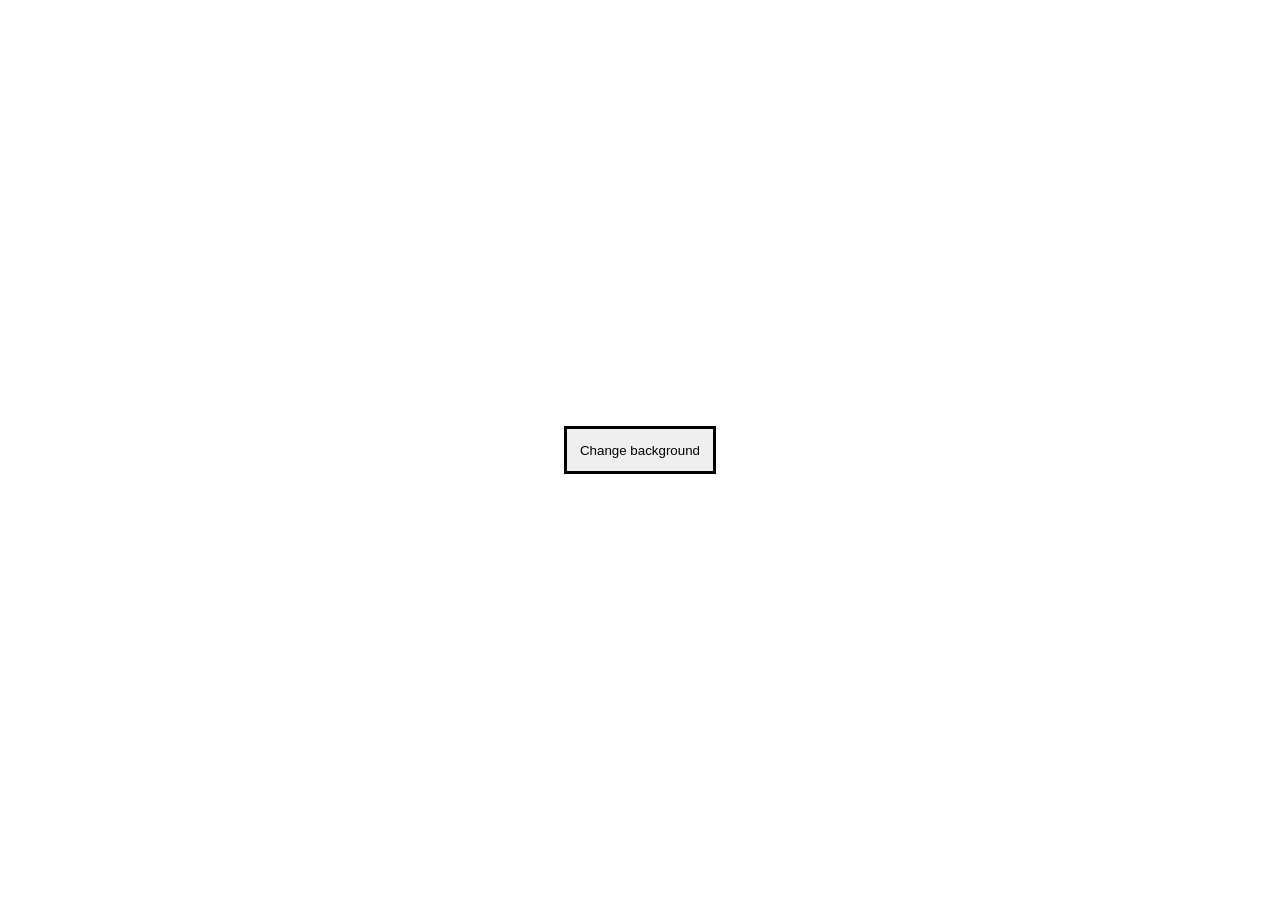
<file: color.html>
<html>
<head>
<title>Background Change</title>
<style>
.container{
width:100%;
height:100%;
text-align:center;
display:grid;
}
#btn{
margin:auto;
padding:1em;
border:3px solid black;
outline:none;
}
</style>
</head>
<body>
<div class="container">
<input id="btn" type="button" value="Change background">
</div>

<script>
document.getElementById("btn").addEventListener("click",colorchange);
function colorchange()
{
(Math.random()*10000000);
var color='#'+ Math.floor(Math.random()*10000000).toString(16);

document.body.style.background=color;
}
</script>
</body>
</html>
</file>
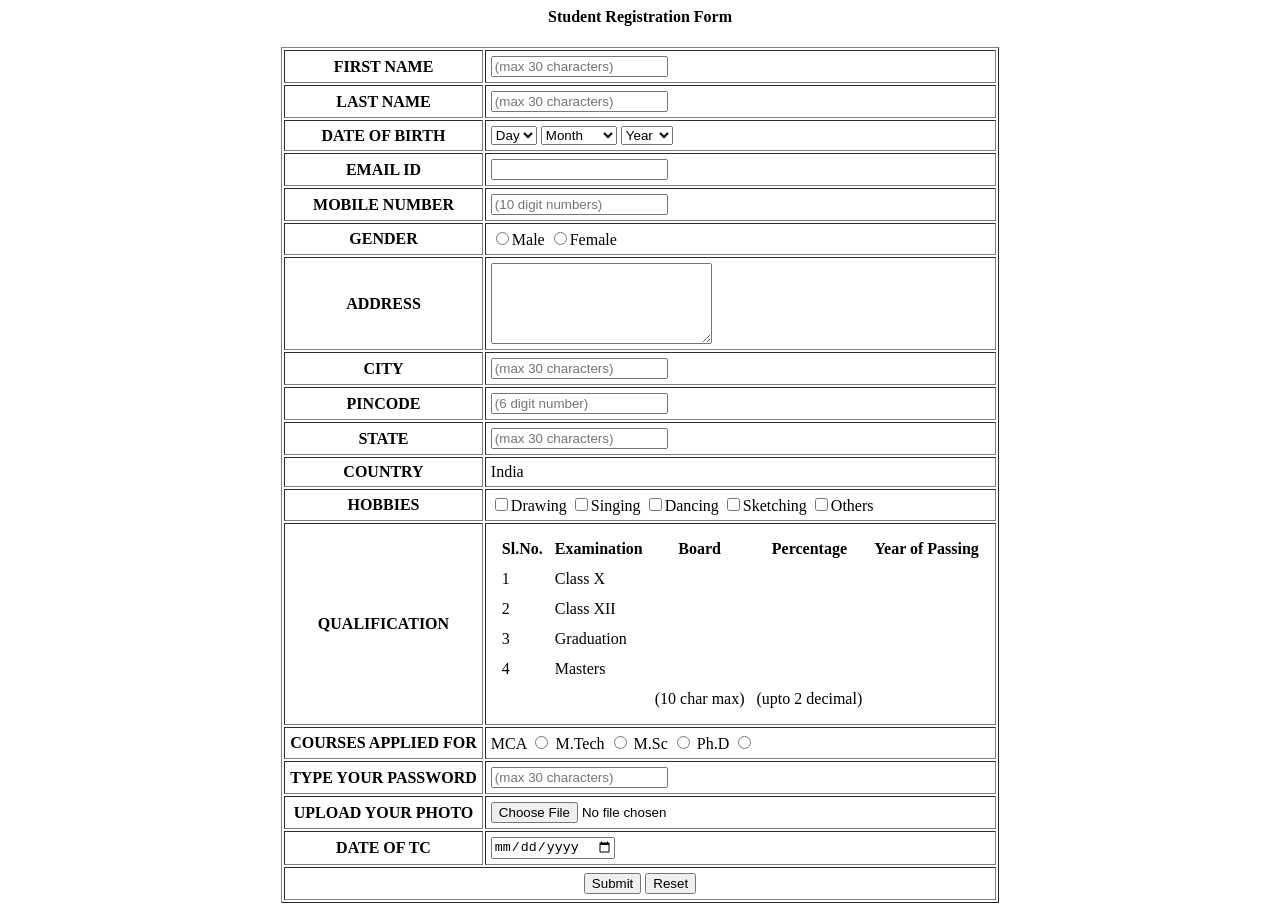
<file: form.html>
<html>
<head>
<title></title>
<body>
<h4 align="center">Student Registration Form</h4>
<table border="1" align="center" cellpadding="5px">
<tr>
<th>FIRST NAME</th>
<td><input type="text" id="fname" placeholder="(max 30 characters)" maxlength="30"></td>
</tr>
<tr>
<th>LAST NAME</th>
<td><input type="text" id="lname" placeholder="(max 30 characters)" maxlength="30"></td>
</tr>
<tr>
<th>DATE OF BIRTH</th>
<td>
   <select>
       <option>Day</option>
       <option>1</option>
       <option>2</option>
       <option>3</option>
       <option>4</option>
       <option>5</option>
    </select>
   <select>
       <option>Month</option>
       <option>January</option>
       <option>February</option>
       <option>March</option>
       <option>April</option>
       <option>May</option>
    </select>
   <select>
       <option>Year</option>
       <option>2000</option>
       <option>2001</option>
       <option>2002</option>
       <option>2003</option>
       <option>2004</option>
    </select>
</td>
<tr>
<th>EMAIL ID</th>
<td><input type="email"></td>
</tr>
<tr>
<th>MOBILE NUMBER</th>
<td><input type="number" placeholder="(10 digit numbers)"></td>
</tr>
<tr>
<th>GENDER</th>
<td>
<input type="radio" name="gender" value="Male">Male
<input type="radio" name="gender" value="Female">Female
</td>
</tr>
<tr>
<th>ADDRESS</th>
<td>
<textarea rows="5" cols="25"></textarea>
</td>
</tr>
<tr>
<th>CITY</th>
<td><input type="text" placeholder="(max 30 characters)" maxlength="30"></td>
</tr>
<tr>
<th>PINCODE</th>
<td><input type="number" placeholder="(6 digit number)"></td>
</tr>
<tr>
<th>STATE</th>
<td><input type="text" placeholder="(max 30 characters)" maxlength="30"></td>
</tr>
<tr>
<th>COUNTRY</th>
<td>India</td>
</tr>
<tr>
<th>HOBBIES</th>
<td>
<input type="checkbox">Drawing
<input type="checkbox">Singing
<input type="checkbox">Dancing
<input type="checkbox">Sketching
<input type="checkbox">Others
</td>
</tr>
<tr>
<th>QUALIFICATION</th>
<td>
<table cellspacing="10">
<tr>
<th>Sl.No.</th>
<th>Examination</th>
<th>Board</th>
<th>Percentage</th>
<th>Year of Passing</th>
<tr>
<td>1</td>
<td>Class X</td>
</tr>
<tr>
<td>2</td>
<td>Class XII</td>
</tr>
<tr>
<td>3</td>
<td>Graduation</td>
</tr>
<tr>
<td>4</td>
<td>Masters</td>
</tr>
<tr>
<td></td>
<td></td>
<td>(10 char max)</td>
<td>(upto 2 decimal)</td>
<td>
</tr>
</table>
<tr>
<th>COURSES APPLIED FOR</th>
<td>
<label>MCA</label>
<input type="radio">
<label>M.Tech</label>
<input type="radio">
<label>M.Sc</label>
<input type="radio">
<label>Ph.D</label>
<input type="radio">
</td>
<tr>
<th>TYPE YOUR PASSWORD</th>
<td><input type="password" placeholder="(max 30 characters)" maxlength="30">
</tr>
<tr>
<th>UPLOAD YOUR PHOTO</th>
<td><input type="file">
</tr>
<tr>
<th>DATE OF TC</th>
<td><input type="date">
</tr>
<tr>
<td colspan="2" align="center">
<button>Submit</button>
<button>Reset</button>
</td>
</tr>
</table>
</body>
</html>
</file>
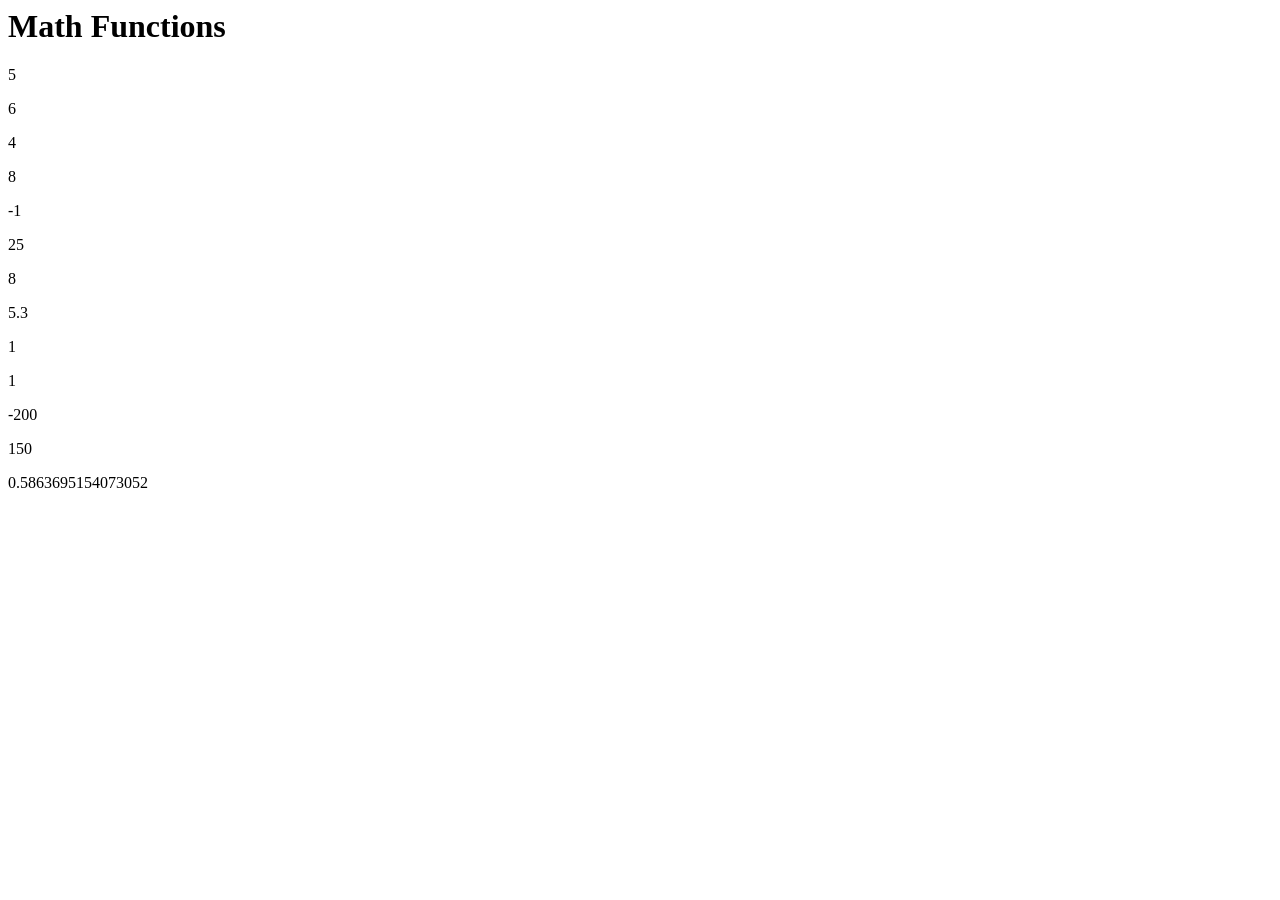
<file: Math Functions.html>
<html>
<head>
<title>Math Functions</title>
</head>
<body>
<h1>Math Functions</h1>
<p id="demo_1">
<p id="demo_2">
<p id="demo_3">
<p id="demo_4">
<p id="demo_5">
<p id="demo_6">
<p id="demo_7">
<p id="demo_8">
<p id="demo_9">
<p id="demo_10">
<p id="demo_11">
<p id="demo_12">
<p id="demo_13">
<script>
document.getElementById("demo_1").innerHTML=Math.round(5.2);
document.getElementById("demo_2").innerHTML=Math.ceil(5.2);
document.getElementById("demo_3").innerHTML=Math.floor(4.2);
document.getElementById("demo_4").innerHTML=Math.trunc(8.2);
document.getElementById("demo_5").innerHTML=Math.sign(-5);
document.getElementById("demo_6").innerHTML=Math.pow(5,2);
document.getElementById("demo_7").innerHTML=Math.sqrt(64);
document.getElementById("demo_8").innerHTML=Math.abs(-5.3);
document.getElementById("demo_9").innerHTML=Math.sin((90 * Math.PI / 180));
document.getElementById("demo_10").innerHTML=Math.cos(0 * Math.PI / 180);
document.getElementById("demo_11").innerHTML=Math.min(0, 150, 30, 20, -8, -200);
document.getElementById("demo_12").innerHTML=Math.max(0, 150, 30, 20, -8, -200);
document.getElementById("demo_13").innerHTML=Math.random();
</script>
</body>
</html>
</file>
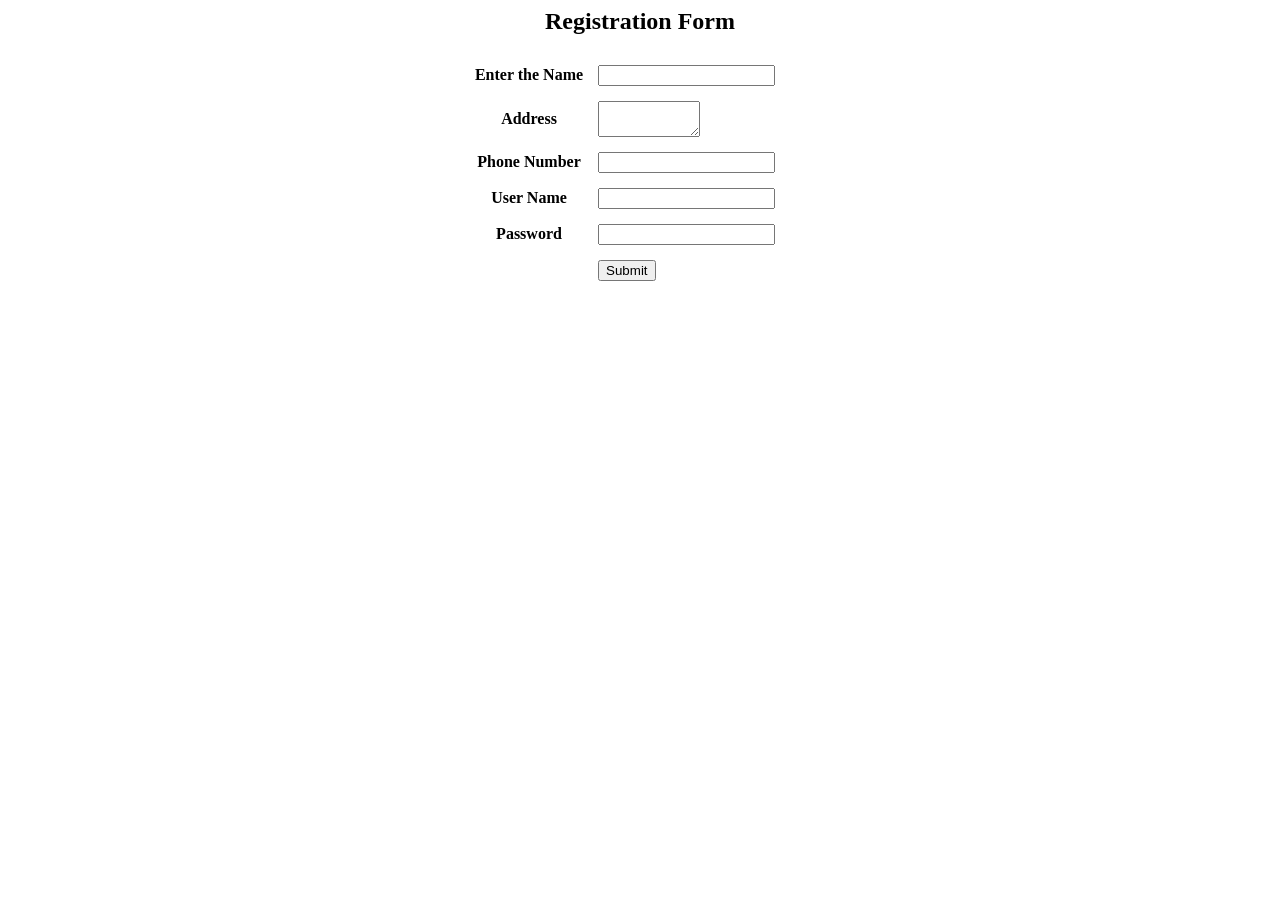
<file: newlogin.html>
<html>
<head>
<title></title>
</head>
<body align="center">
<h2>Registration Form</h2>
<form action="">
<table align="center" cellspacing="5" cellpadding="5">
<tr>
<th>Enter the Name</th>
<th><input type="text" name="n=fname"></th>
</tr>
<tr>
<th>Address</th>
<td><textarea rows="2" cols="10" name="address"></textarea></td>
</tr>
<tr>
<th>Phone Number</th>
<th><input type="number" name="number"></th>
</tr>
<tr>
<th>User Name</th>
<th><input type="text" name="uname"></th>
</tr>
<tr>
<th>Password</th>
<th><input type="password" name="pwd"></th>
</tr>
<tr>
<td align="center">
<td><input type="submit" colspan="2"></td>
<td></td>
<td></td>
</td>
</tr>
</table>
</form>
</body>
</html>
</file>
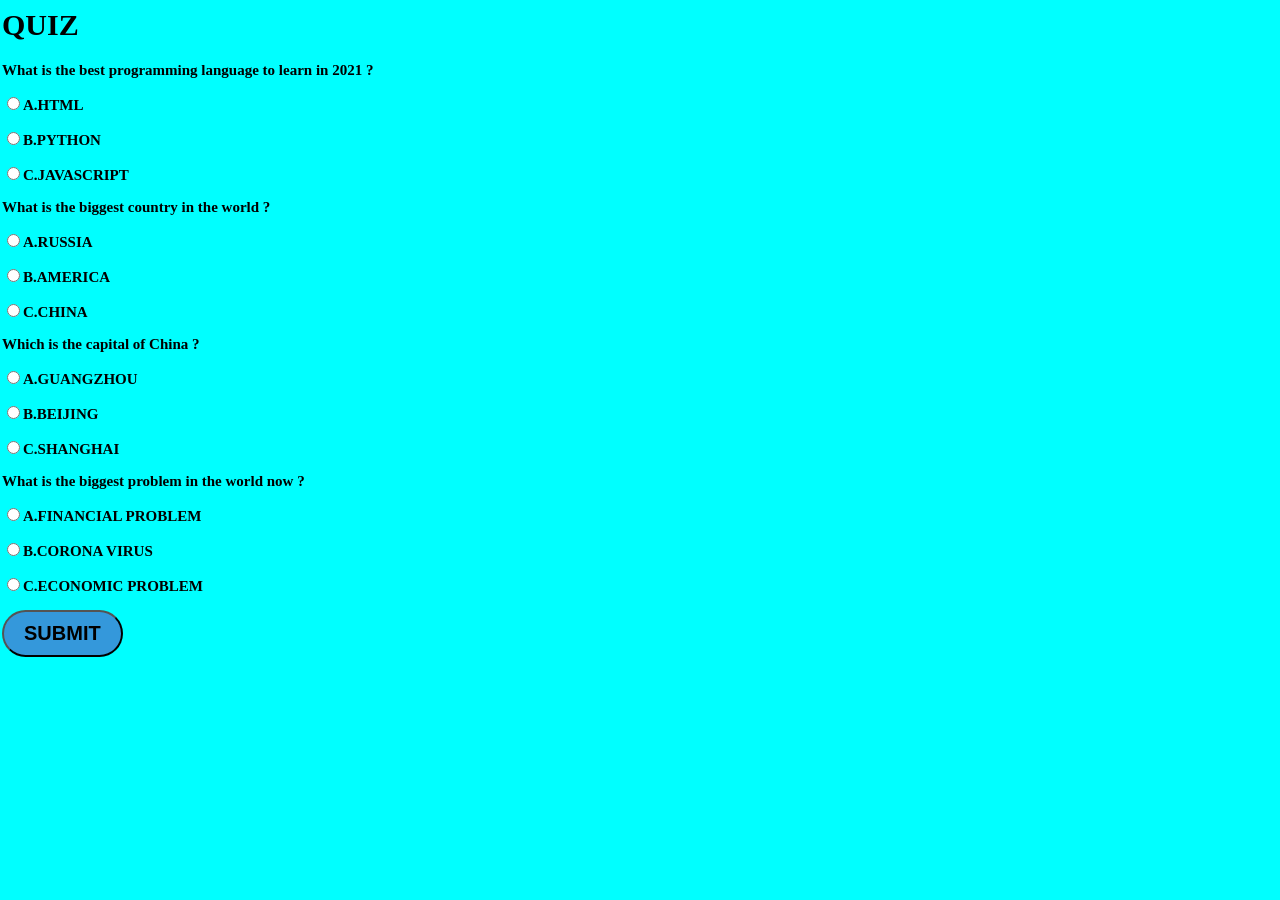
<file: quiz.html>
<html>
<head>
<script type="text/javascript">
var c = 0;
var score = 0;
function funct()
{
if(document.getElementById("javascript").checked)
{
score++;
}
if(document.getElementById("russia").checked)
{
score++;
}
if(document.getElementById("beijing").checked)
{
score++;
}
if(document.getElementById("corona virus").checked)
{
score++;
}
document.write("Your score is ");
document.write(score);
}
</script>
<link rel="stylesheet" href="quiz.css">
</head>
<body>
<form name="quiz">
<h1>QUIZ</h1>
<div>
<p>What is the best programming language to learn in 2021 ? </p>
<p><input type="radio" id="html" name="question1" value="A.HTML">A.HTML</p>
<p><input type="radio" id="python" name="question1" value="B.HTML">B.PYTHON</p>
<p><input type="radio" id="javascript" name="question1" value="C.HTML">C.JAVASCRIPT</p>
</div>
<div>
<p>What is the biggest country in the world ? </p>
<p><input type="radio" id="russia" name="question2" value="A.country">A.RUSSIA</p>
<p><input type="radio" id="america" name="question2" value="B.country">B.AMERICA</p>
<p><input type="radio" id="china" name="question2" value="C.country">C.CHINA</p>
</div>
<div>
<p>Which is the capital of China ? </p>
<p><input type="radio" id="guangzhou" name="question3" value="A.capital">A.GUANGZHOU</p>
<p><input type="radio" id="beijing" name="question3" value="B.capital">B.BEIJING</p>
<p><input type="radio" id="shanghai" name="question3" value="C.capital">C.SHANGHAI</p>
</div>
<div>
<p>What is the biggest problem in the world now ? </p>
<p><input type="radio" id="financial problem" name="question4" value="A.problem">A.FINANCIAL PROBLEM</p>
<p><input type="radio" id="corona virus" name="question4" value="B.problem">B.CORONA VIRUS</p>
<p><input type="radio" id="economic problem" name="question4" value="C.problem">C.ECONOMIC PROBLEM</p>
</div>
<button id="btn" onclick="funct()">SUBMIT</button>
</form
</body>
</html>
</file>
<file: quiz.css>
body{
background-color:cyan;
color:black;
font-size:15px;
font-weight:bold;
margin-left:2px;
}

#btn{
  background: #3498db;
  border-radius: 28px;
  font-family: Arial;
  color: black;
  font-weight:bold;
  font-size: 20px;
  padding: 10px 20px 10px 20px;
  text-decoration: none;
}

#btn:hover {
  background: #3cb0fd;
  text-decoration: none;
}
</file>
